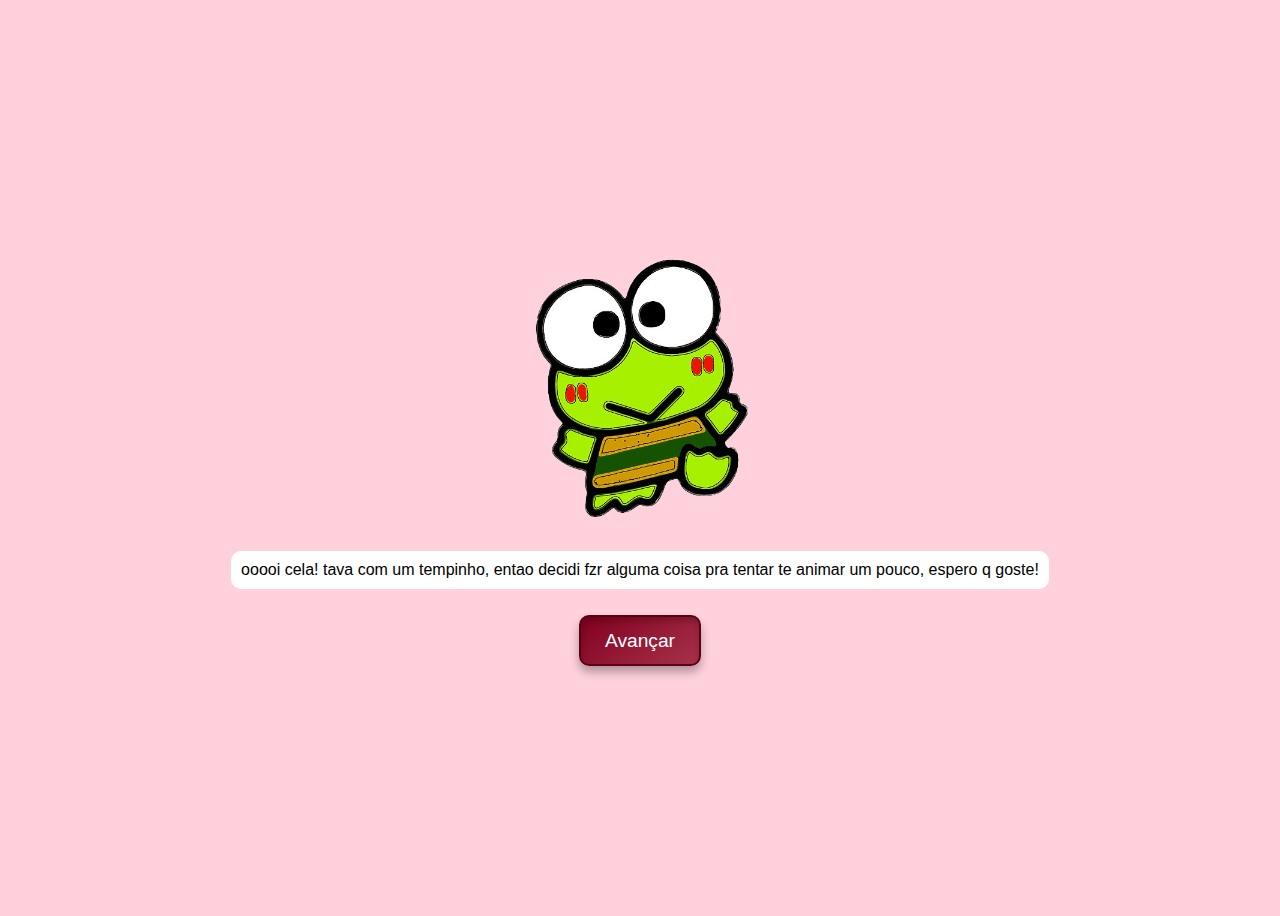
<file: fy.html>
<!DOCTYPE html>
<html lang="pt-BR">
<head>
    <meta charset="UTF-8">
    <meta name="viewport" content="width=device-width, initial-scale=1.0">
    <title>for you</title>
    <link rel="stylesheet" href="fy.css">
</head>
<body>
    <div id="tela-inicial" class="tela ativo">
        <img src="media/keroppi.png" alt="Keroppi" id="keroppi">
        <div id="balao-fala">ooooi cela! tava com um tempinho, entao decidi fzr alguma coisa pra tentar te animar um pouco, espero q goste!</div>
        <button id="iniciar">Avançar</button>
    </div>
    
    <div id="minigame-1" class="tela">
        <div id="temporizador">10</div>
        <div id="jogo"></div>
        <div id="resultado" class="oculto">
            <p>você conseguiu!!! (pegue os corações q sobraram antes de ver o presente)</p>
            <button id="mostrar-presente">Mostrar Presente</button>
        </div>
        <img id="presente" class="oculto" src="media/presente.png" alt="Presente">
        <button id="continuar-1" class="oculto">Continuar</button>
    </div>
    
    <div id="minigame-2" class="tela">
        <div id="cartas">
            <img class="carta" src="media/imperatriz.png" alt="A Imperatriz">
            <img class="carta" src="media/lua.png" alt="A Lua">
            <img class="carta" src="media/sol.png" alt="O Sol">
            <img class="carta" src="media/estrela.png" alt="A Estrela">
            <img class="carta" src="media/enamorados.png" alt="Enamorados">
        </div>
        <div id="mensagem-musical"></div>
        <button id="finalizar" class="oculto">Finalizar</button>
    </div>
    
    <script src="script.js"></script>
</body>
</html>
</file>
<file: fy.css>
body {
    background-color: #FFD1DC;
    display: flex;
    flex-direction: column;
    align-items: center;
    justify-content: center;
    height: 100vh;
    font-family: Arial, sans-serif;
    text-align: center;
}
.tela {
    display: none;
}
.tela.ativo {
    display: flex;
    flex-direction: column;
    align-items: center;
}
#balao-fala {
    background: white;
    padding: 10px;
    border-radius: 10px;
    margin: 10px;
}
.oculto {
    display: none;
}
#jogo img {
    width: 50px;
    height: 50px;
    position: absolute;
}
.carta {
    width: 100px;
    height: auto;
    margin: 10px;
    cursor: pointer;
}
.brilho {
    animation: brilho 0.5s ease-in-out;
}
@keyframes brilho {
    0% { filter: brightness(1); }
    50% { filter: brightness(1.5); }
    100% { filter: brightness(1); }
}

#keroppi {
    width: 60%;
}

#presente {
    width: 80%;
}

#mostrar-presente {
    background: linear-gradient(145deg, #800020, #a8324a);
    color: white;
    border: 2px solid #5c0014;
    border-radius: 10px;
    padding: 0.8rem 1.5rem;
    font-size: 1.2rem;
    cursor: pointer;
    box-shadow: inset 0 4px 6px rgba(0, 0, 0, 0.2), 0 6px 10px rgba(0, 0, 0, 0.3);
    transition: transform 0.2s, box-shadow 0.2s;
    margin: 1rem 0;
    position: relative;
    overflow: hidden;
}

#continuar-1 {
    background: linear-gradient(145deg, #800020, #a8324a);
    color: white;
    border: 2px solid #5c0014;
    border-radius: 10px;
    padding: 0.8rem 1.5rem;
    font-size: 1.2rem;
    cursor: pointer;
    box-shadow: inset 0 4px 6px rgba(0, 0, 0, 0.2), 0 6px 10px rgba(0, 0, 0, 0.3);
    transition: transform 0.2s, box-shadow 0.2s;
    margin: 1rem 0;
    position: relative;
    overflow: hidden;
}

#iniciar {
    background: linear-gradient(145deg, #800020, #a8324a);
    color: white;
    border: 2px solid #5c0014;
    border-radius: 10px;
    padding: 0.8rem 1.5rem;
    font-size: 1.2rem;
    cursor: pointer;
    box-shadow: inset 0 4px 6px rgba(0, 0, 0, 0.2), 0 6px 10px rgba(0, 0, 0, 0.3);
    transition: transform 0.2s, box-shadow 0.2s;
    margin: 1rem 0;
    position: relative;
    overflow: hidden;
}
</file>
